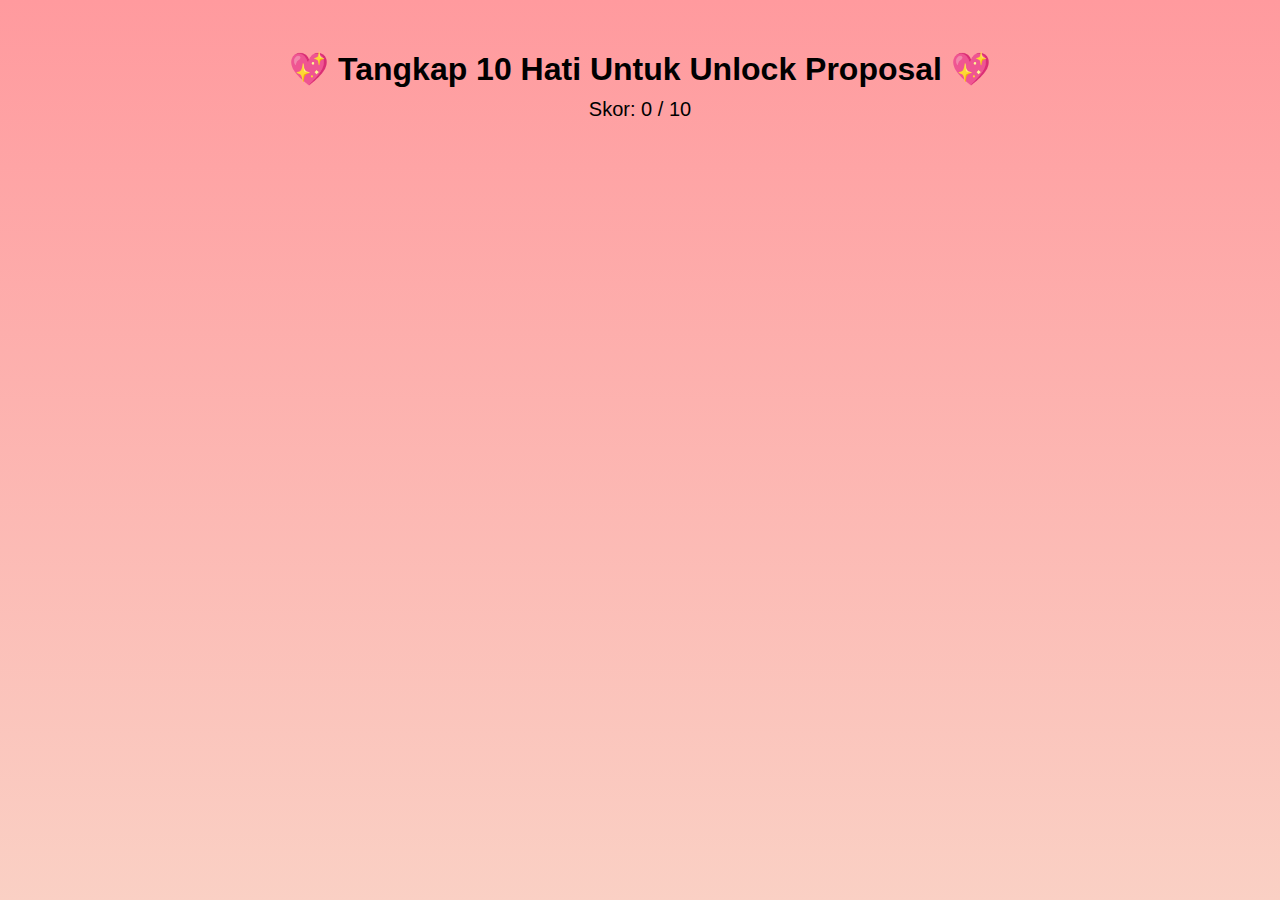
<file: index.html>
<!DOCTYPE html>
<html lang="id">
<head>
<meta charset="UTF-8">
<title>Game 💖</title>
<style>
*{margin:0;padding:0;box-sizing:border-box;font-family:sans-serif;}
body{
  height:100vh;
  overflow:hidden;
  background:linear-gradient(to bottom,#ff9a9e,#fad0c4);
  display:flex;
  justify-content:center;
  align-items:center;
  flex-direction:column;
}

h1{
  margin-bottom:10px;
}

#score{
  font-size:20px;
  margin-bottom:10px;
}

.game-area{
  position:relative;
  width:100%;
  height:80vh;
  overflow:hidden;
}

.heart{
  position:absolute;
  font-size:40px; /* lebih besar */
  cursor:pointer;
  animation:fall linear forwards;
  user-select:none;
}

@media (max-width:768px){
  .heart{
    font-size:55px; /* lebih besar lagi di HP */
  }
}

.proposal-btn{
  display:none;
  margin-top:15px;
  padding:15px 35px;
  font-size:18px;
  border:none;
  border-radius:30px;
  background:#ff2e63;
  color:white;
  cursor:pointer;
  box-shadow:0 0 15px pink;
  animation:pulse 1.5s infinite;
}

@keyframes pulse{
  0%{transform:scale(1);}
  50%{transform:scale(1.1);}
  100%{transform:scale(1);}
}

.pop{
  animation:pop .2s forwards;
}

@keyframes pop{
  to{transform:scale(1.5);opacity:0;}
}

</style>
</head>
<body>

<h1>💖 Tangkap 10 Hati Untuk Unlock Proposal 💖</h1>
<div id="score">Skor: 0 / 10</div>

<div class="game-area" id="game"></div>

<button class="proposal-btn" id="proposalBtn" onclick="goProposal()">
  💍 Buka Proposal 💍
</button>

<script>

let score = 0;
const target = 10;
const game = document.getElementById("game");
const scoreDisplay = document.getElementById("score");
const proposalBtn = document.getElementById("proposalBtn");

function createHeart(){
  const heart=document.createElement("div");
  heart.className="heart";
  
  const isSpecial=Math.random()<0.2;

  if(isSpecial){
    heart.innerHTML="🌟";
  }else{
    heart.innerHTML="💖";
  }

  heart.style.left=Math.random()*80+"vw";
  
  // Lebih pelan di HP
  const isMobile = window.innerWidth < 768;
  heart.style.animationDuration = isMobile ? "6s" : "4s";

  heart.addEventListener("click", handleClick);
  heart.addEventListener("touchstart", handleClick);

  function handleClick(){
    if(navigator.vibrate){
      navigator.vibrate(50);
    }

    heart.style.pointerEvents="none";
    heart.classList.add("pop");
    setTimeout(()=>heart.remove(),200);

    if(isSpecial){
      showBoomPhoto();
    }else{
      score++;
      scoreDisplay.innerHTML="Skor: "+score+" / "+target;
    }

    if(score>=target){
      proposalBtn.style.display="inline-block";
    }
  }

  game.appendChild(heart);
  setTimeout(()=>heart.remove(),7000);
}

function unlockProposal(){
  proposalBtn.style.display="inline-block";
}

function goProposal(){
  alert("💖 Kamu berhasil! Siap untuk pertanyaan penting 💍");
  window.location.href="proposal.html";
}

setInterval(createHeart,800);

</script>

</body>

</html>
</file>
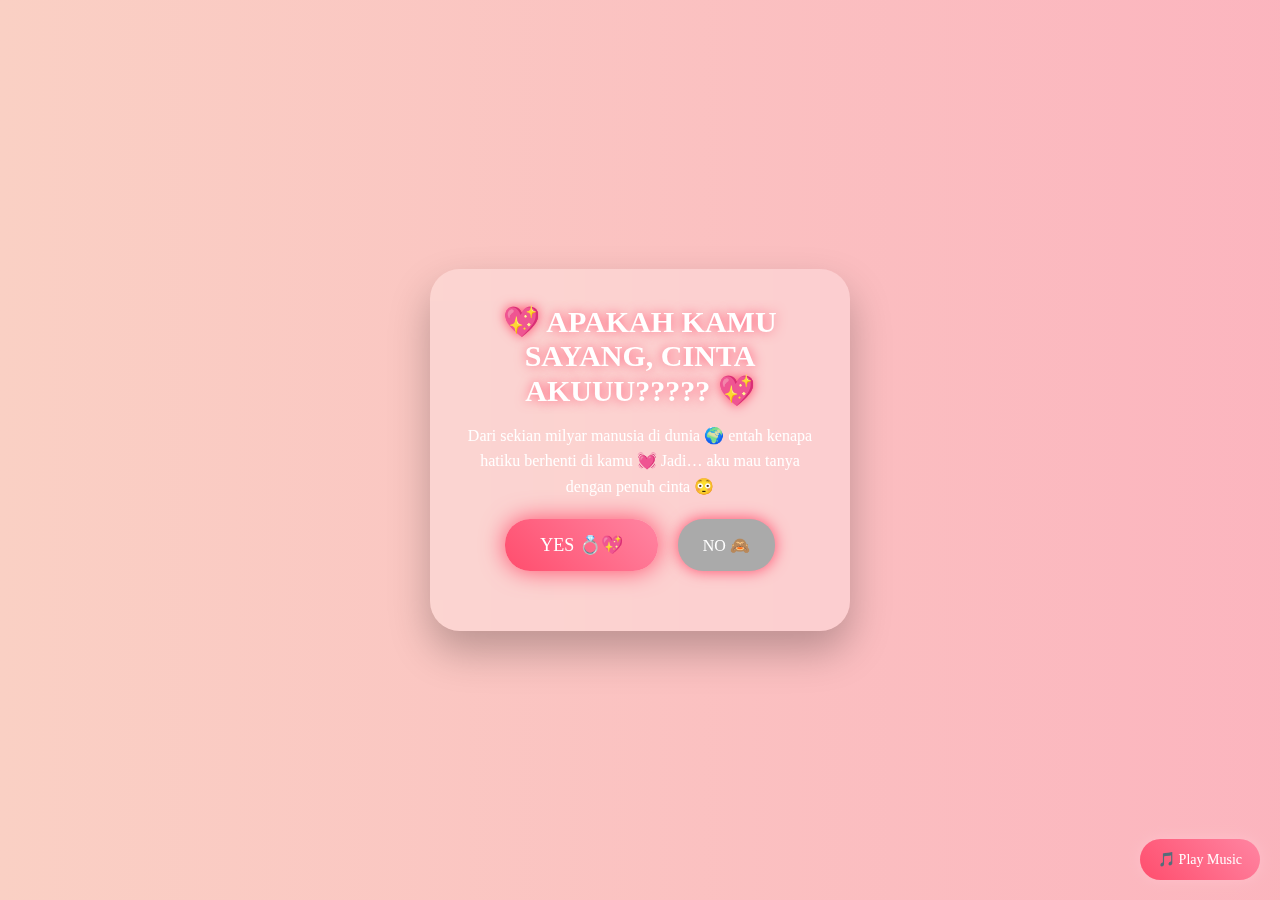
<file: proposal.html>
<!DOCTYPE html>
<html lang="id">
<head>
  <meta charset="UTF-8">
  <title>UNTUK PACARKUUU 💍</title>
  <link rel="stylesheet" href="style.css">
</head>
<body class="bg lebay">

<audio id="bgMusic" loop>
  <source src="music.mp3" type="audio/mpeg">
</audio>

<div class="flowers mega">
  <span>🌸</span><span>🌹</span><span>🌸</span><span>🌷</span>
  <span>🌸</span><span>🌹</span><span>🌸</span><span>🌷</span>
  <span>💖</span><span>💘</span><span>💗</span><span>💞</span>
</div>

<div class="card lebay-card">
  <h1 class="heartbeat big">💖 APAKAH KAMU SAYANG, CINTA AKUUU????? 💖</h1>

  <p class="dramatic">
    Dari sekian milyar manusia di dunia 🌍  
    entah kenapa hatiku berhenti di kamu 💓  
    Jadi… aku mau tanya dengan penuh cinta 😳
  </p>

  <div class="btn-group">
    <button class="yes mega-yes" onclick="YES()">YES 💍💖</button>
    <button class="no mega-no" id="noBtn">NO 🙈</button>
  </div>

  <div id="finalText" class="final hidden"></div>
</div>

<script>
let noCount = 0;
const noBtn = document.getElementById("noBtn");

noBtn.addEventListener("mouseover", () => {
  noCount++;
  const x = Math.random() * 300 - 150;
  const y = Math.random() * 300 - 150;
  noBtn.style.transform = `translate(${x}px, ${y}px) scale(${1 - noCount * 0.1})`;

  if (noCount >= 4) {
    noBtn.innerText = "GAK BISA 😭";
  }
  if (noCount >= 6) {
    noBtn.style.display = "none";
  }
});

function YES() {
  document.body.classList.add("shake");

  if (navigator.vibrate) {
    navigator.vibrate([200, 100, 200, 100, 400]);
  }

  const text = document.getElementById("finalText");
  text.innerHTML = `
    🎉💖 YEEEEESSSSS 💖🎉<br><br>
    Aku bahagia BANGET 😭💍<br>
    I LOVE UUUUU SAYANGKUHHHHH CINTAKUHHHHHHH 🍰<br><br>
    Aku janji bakal jaga perasaan kamu 🌷<br>
    dan terus jatuh cinta setiap hari 💕
  `;
  text.classList.remove("hidden");
  text.classList.add("show");

  launchHearts();
  launchConfetti();
}

function launchHearts() {
  for (let i = 0; i < 40; i++) {
    const heart = document.createElement("div");
    heart.className = "heart-burst";
    heart.innerText = "💖";
    heart.style.left = Math.random() * 100 + "vw";
    document.body.appendChild(heart);
    setTimeout(() => heart.remove(), 4000);
  }
}

function launchConfetti() {
  for (let i = 0; i < 50; i++) {
    const c = document.createElement("div");
    c.className = "confetti";
    c.style.left = Math.random() * 100 + "vw";
    c.style.animationDuration = (Math.random() * 2 + 2) + "s";
    document.body.appendChild(c);
    setTimeout(() => c.remove(), 5000);
  }
}
</script>
<button id="musicBtn" class="music-btn" onclick="playMusic()">
  🎵 Play Music
</button>
<script>
function playMusic() {
  const music = document.getElementById("bgMusic");
  music.play();

  document.getElementById("musicBtn").innerText = "💖 Music Playing";
}
</script>
</body>
</html>
</file>
<file: style.css>
* {
  margin: 0;
  padding: 0;
  box-sizing: border-box;
  font-family: 'Poppins', cursive;
}

.bg {
  height: 100vh;
  background: linear-gradient(270deg, #ff758c, #ff7eb3, #fad0c4);
  background-size: 600% 600%;
  animation: bg 10s ease infinite;
  display: flex;
  justify-content: center;
  align-items: center;
}

@keyframes bg {
  0% { background-position: 0% 50%; }
  50% { background-position: 100% 50%; }
  100% { background-position: 0% 50%; }
}

.card {
  background: rgba(255,255,255,0.25);
  backdrop-filter: blur(12px);
  padding: 35px;
  width: 360px;
  border-radius: 30px;
  text-align: center;
  color: white;
  box-shadow: 0 20px 40px rgba(0,0,0,0.25);
  animation: float 4s ease-in-out infinite;
}

@keyframes float {
  0%,100% { transform: translateY(0); }
  50% { transform: translateY(-12px); }
}

h1 {
  margin-bottom: 15px;
  text-shadow: 0 0 12px #ff4d6d;
}

p {
  font-size: 15px;
  margin-bottom: 20px;
}

.btn, button {
  text-decoration: none;
  background: linear-gradient(45deg, #ff4d6d, #ff85a2);
  padding: 12px 25px;
  border-radius: 25px;
  color: white;
  font-size: 16px;
  border: none;
  cursor: pointer;
  box-shadow: 0 0 15px #ff4d6d;
  transition: 0.4s;
}

.btn:hover, button:hover {
  transform: scale(1.15);
}

.love-list {
  list-style: none;
  text-align: left;
  margin-bottom: 20px;
}

.love-list li {
  margin: 8px 0;
  animation: fadeUp 1s ease forwards;
}

@keyframes fadeUp {
  from { opacity: 0; transform: translateY(10px); }
  to { opacity: 1; transform: translateY(0); }
}

.heartbeat {
  animation: beat 1.3s infinite;
}

@keyframes beat {
  0% { transform: scale(1); }
  25% { transform: scale(1.15); }
  50% { transform: scale(1); }
  75% { transform: scale(1.2); }
  100% { transform: scale(1); }
}* {
  margin: 0;
  padding: 0;
  box-sizing: border-box;
  font-family: 'Poppins', cursive;
}

.bg {
  height: 100vh;
  background: linear-gradient(270deg, #ff758c, #ff7eb3, #fad0c4);
  background-size: 600% 600%;
  animation: bg 10s ease infinite;
  display: flex;
  justify-content: center;
  align-items: center;
}

@keyframes bg {
  0% { background-position: 0% 50%; }
  50% { background-position: 100% 50%; }
  100% { background-position: 0% 50%; }
}

.card {
  background: rgba(255,255,255,0.25);
  backdrop-filter: blur(12px);
  padding: 35px;
  width: 360px;
  border-radius: 30px;
  text-align: center;
  color: white;
  box-shadow: 0 20px 40px rgba(0,0,0,0.25);
  animation: float 4s ease-in-out infinite;
}

@keyframes float {
  0%,100% { transform: translateY(0); }
  50% { transform: translateY(-12px); }
}

h1 {
  margin-bottom: 15px;
  text-shadow: 0 0 12px #ff4d6d;
}

p {
  font-size: 15px;
  margin-bottom: 20px;
}

.btn, button {
  text-decoration: none;
  background: linear-gradient(45deg, #ff4d6d, #ff85a2);
  padding: 12px 25px;
  border-radius: 25px;
  color: white;
  font-size: 16px;
  border: none;
  cursor: pointer;
  box-shadow: 0 0 15px #ff4d6d;
  transition: 0.4s;
}

.btn:hover, button:hover {
  transform: scale(1.15);
}

.love-list {
  list-style: none;
  text-align: left;
  margin-bottom: 20px;
}

.love-list li {
  margin: 8px 0;
  animation: fadeUp 1s ease forwards;
}

@keyframes fadeUp {
  from { opacity: 0; transform: translateY(10px); }
  to { opacity: 1; transform: translateY(0); }
}

.heartbeat {
  animation: beat 1.3s infinite;
}

@keyframes beat {
  0% { transform: scale(1); }
  25% { transform: scale(1.15); }
  50% { transform: scale(1); }
  75% { transform: scale(1.2); }
  100% { transform: scale(1); }
}

/* Flower falling animation */
.flowers span {
  position: absolute;
  top: -50px;
  font-size: 24px;
  animation: fall linear infinite;
  opacity: 0.8;
}

.flowers span:nth-child(1) { left: 5%; animation-duration: 10s; }
.flowers span:nth-child(2) { left: 15%; animation-duration: 12s; }
.flowers span:nth-child(3) { left: 30%; animation-duration: 9s; }
.flowers span:nth-child(4) { left: 45%; animation-duration: 11s; }
.flowers span:nth-child(5) { left: 60%; animation-duration: 13s; }
.flowers span:nth-child(6) { left: 70%; animation-duration: 10s; }
.flowers span:nth-child(7) { left: 85%; animation-duration: 14s; }
.flowers span:nth-child(8) { left: 95%; animation-duration: 12s; }

@keyframes fall {
  0% {
    transform: translateY(0) rotate(0deg);
    opacity: 0;
  }
  10% { opacity: 1; }
  100% {
    transform: translateY(110vh) rotate(360deg);
    opacity: 0;
  }
}

/* Proposal buttons */
.btn-group {
  display: flex;
  justify-content: center;
  gap: 20px;
  margin-top: 20px;
}

.yes {
  background: linear-gradient(45deg, #ff4d6d, #ff85a2);
}

.no {
  background: #aaa;
  position: relative;
}

/* Result text */
#result {
  margin-top: 20px;
  font-size: 18px;
  text-shadow: 0 0 10px pink;
}

/* Confetti */
.confetti {
  position: fixed;
  top: -10px;
  width: 10px;
  height: 10px;
  background: pink;
  animation: confettiFall linear infinite;
  opacity: 0.8;
}

@keyframes confettiFall {
  0% {
    transform: translateY(0) rotate(0deg);
  }
  100% {
    transform: translateY(110vh) rotate(720deg);
  }
}

/* Lebay mode */
.lebay-card {
  width: 420px;
}

.big {
  font-size: 30px;
}

.dramatic {
  font-size: 16px;
  line-height: 1.6;
}

/* YES extra lebay */
.mega-yes {
  font-size: 18px;
  padding: 15px 35px;
  box-shadow: 0 0 25px #ff4d6d;
}

/* Final text */
.final {
  margin-top: 25px;
  font-size: 18px;
  text-shadow: 0 0 15px pink;
}

/* Heart burst */
.heart-burst {
  position: fixed;
  bottom: 0;
  font-size: 24px;
  animation: heartFly 4s ease-out forwards;
}

@keyframes heartFly {
  from {
    transform: translateY(0) scale(1);
    opacity: 1;
  }
  to {
    transform: translateY(-100vh) scale(1.8);
    opacity: 0;
  }
}

/* Screen shake */
.shake {
  animation: shake 0.4s;
}

@keyframes shake {
  0% { transform: translateX(0); }
  25% { transform: translateX(-5px); }
  50% { transform: translateX(5px); }
  75% { transform: translateX(-5px); }
  100% { transform: translateX(0); }
}

/* Extra flowers */
.flowers.mega span {
  font-size: 26px;
}

.music-btn {
  position: fixed;
  bottom: 20px;
  right: 20px;
  background: linear-gradient(45deg, #ff4d6d, #ff85a2);
  border: none;
  padding: 12px 18px;
  border-radius: 25px;
  color: white;
  font-size: 14px;
  cursor: pointer;
  box-shadow: 0 0 15px pink;
  z-index: 999;
  animation: pulse 1.5s infinite;
}

@keyframes pulse {
  0% { transform: scale(1); }
  50% { transform: scale(1.1); }
  100% { transform: scale(1); }
}
</file>
